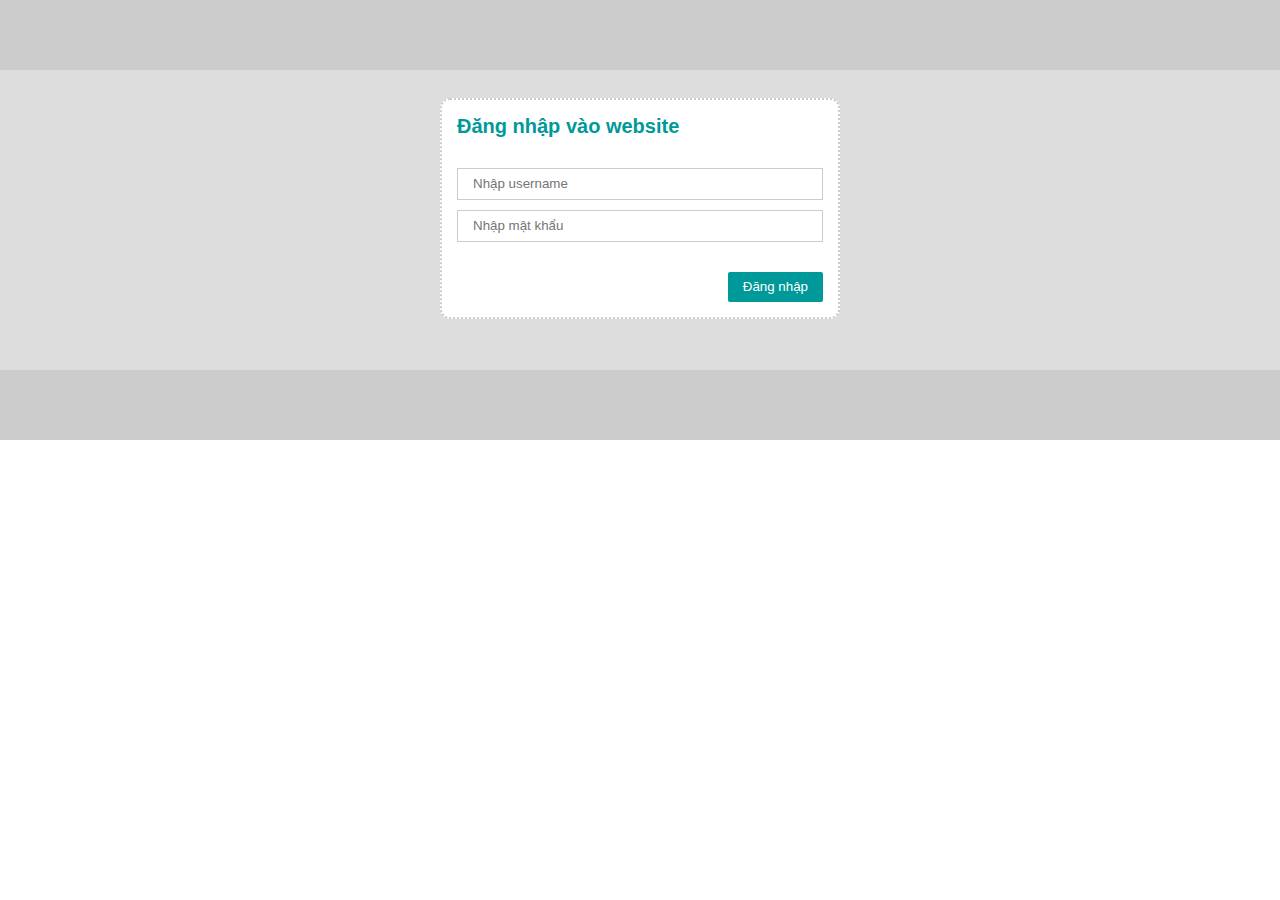
<file: dangnhap.html>
<!DOCTYPE html>
<html>
    <head>
        <title>Đăng nhập vào website</title>
        <meta charset="UTF-8">
        <meta name="viewport" content="width=device-width, initial-scale=1.0">
        <link href="dangnhap.css" rel="stylesheet" type="text/css"/>
    </head>
    <body>
        <header>
            <div class="container">
                
            </div>
        </header>
        <main>
            <div class="container">
            <div class="login-form">
                <form action="" method="post">
                    <h1>Đăng nhập vào website</h1>
                    <div class="input-box">
                        <i ></i>
                        <input type="text" placeholder="Nhập username">
                    </div>
                    <div class="input-box">
                        <i ></i>
                        <input type="password" placeholder="Nhập mật khẩu">
                    </div>
                    <div class="btn-box">
                        <button type="submit">
                            Đăng nhập
                        </button>
                    </div>
                </form>
            </div>
            </div>
        </main>
        <footer>
            <div class="container">
            
            </div>
        </footer>
    </body>
</html>
</file>
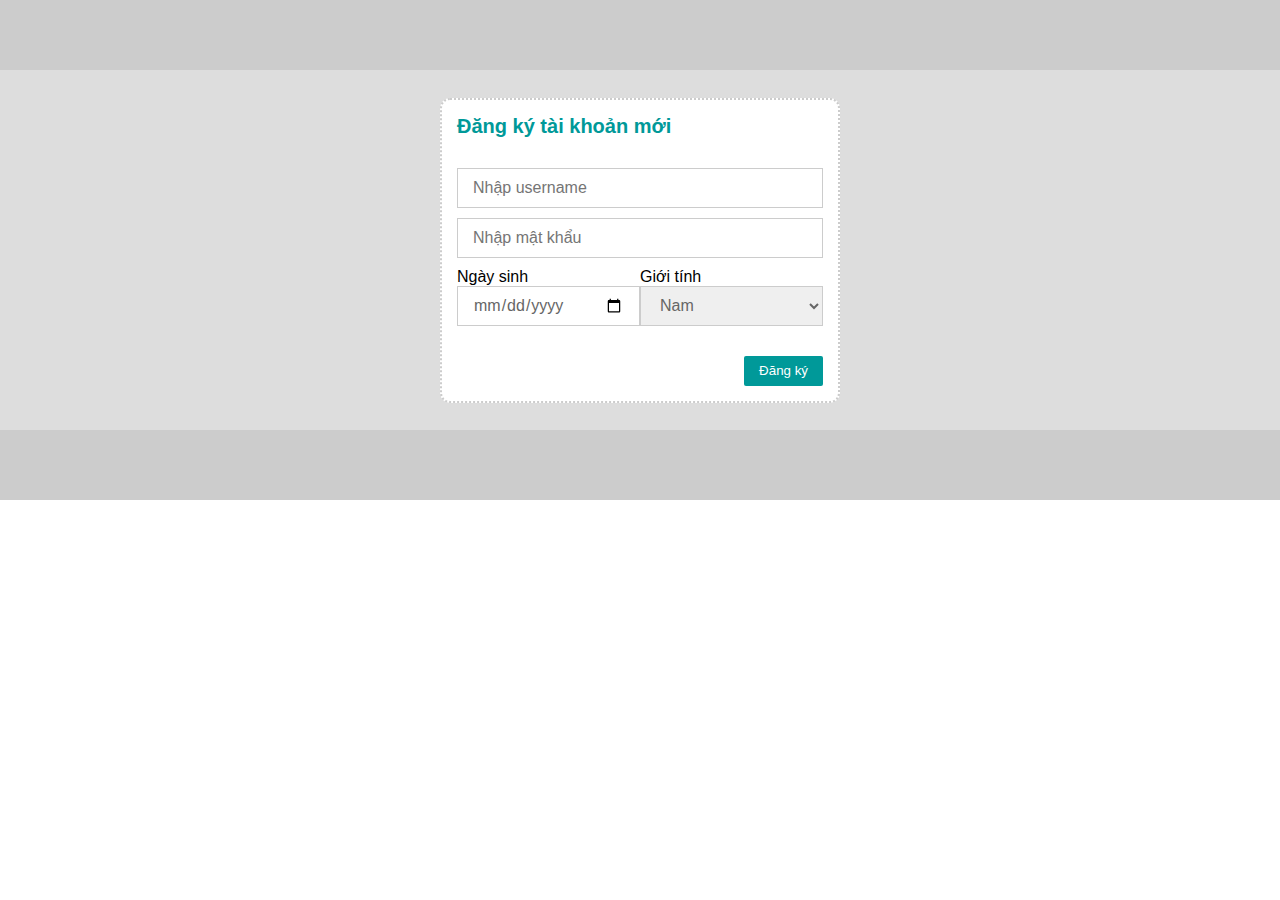
<file: form.html>
<!DOCTYPE html>
<html>
    <head>
        <title>Đăng ký tài khoản mới</title>
        <meta charset="UTF-8">
        <meta name="viewport" content="width=device-width, initial-scale=1.0">
        <link href="style4.css" rel="stylesheet" type="text/css"/>
    </head>
    <body>
        <header>
            <div class="container">

            </div>
        </header>
        <main>
            <div class="container">
                <div class="register-form">
                    <form action="" method="post">
                        <h1>Đăng ký tài khoản mới</h1>
                        <div class="input-box">

                            <input type="text" placeholder="Nhập username">
                        </div>
                        <div class="input-box">

                            <input type="password" placeholder="Nhập mật khẩu">
                        </div>
                        <div class="input-box">
                            <div class="col-6">
                                <label for="ngaysinh">Ngày sinh</label>
                                <br>
                                <input type="date" id="ngaysinh"/>
                            </div>
                            <div class="col-6">
                                <label for="gioitinh">Giới tính</label>
                                <br>
                                <select id="gioitinh">
                                    <option value="nam">Nam</option>
                                    <option value="nu">Nữ</option>
                                </select>
                            </div>
                            <div class="clear"></div>
                        </div>
                        
                        <div class="btn-box">
                            <button type="submit">
                                Đăng ký
                            </button>
                        </div>
                    </form>
                </div>
            </div>
        </main>
        <footer>
            <div class="container">
                
            </div>
        </footer>
    </body>
</html>
</file>
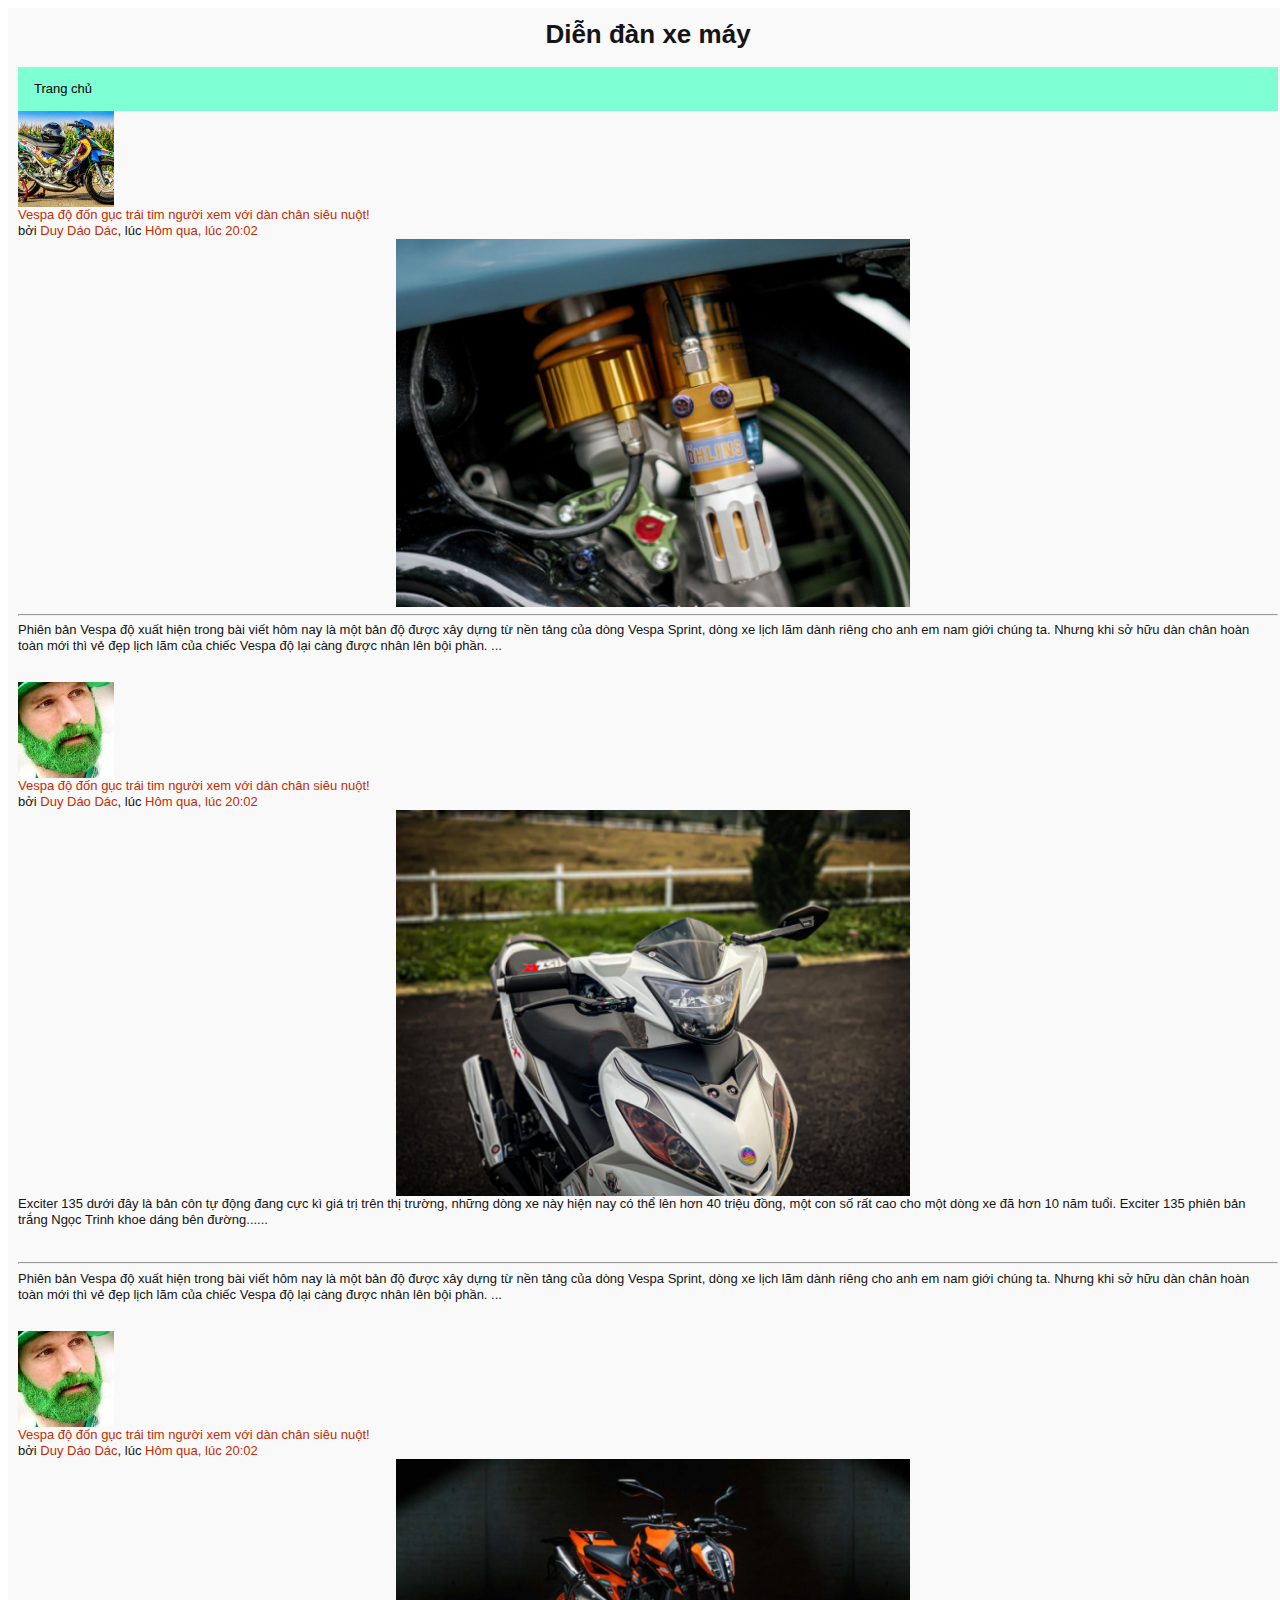
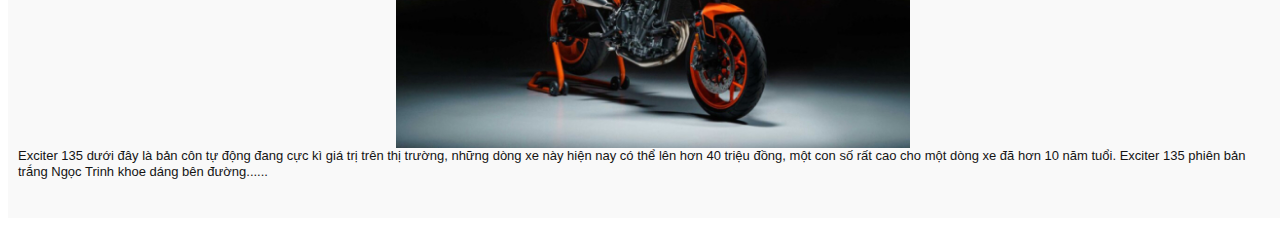
<file: xemay.html>
<html lang="en">
<head>
    <meta charset="UTF-8">
    <meta http-equiv="X-UA-Compatible" content="IE=edge">
    <meta name="viewport" content="width=device-width, initial-scale=1.0">
    <title>Diễn đàn xe máy</title>
    <link href="./style1.css" rel="stylesheet"/>
</head>
<body>
    <h1 align="middle">Diễn đàn xe máy</h1>
    <div class="topnav">
        <a href="index.html">Trang chủ</a>
    </div>
    <div class="section sectionMainportal recentNews" id="127769">
 	
		<div class="messageUserAvatar">
				
					<a href="#" class="avatar Av9130m" itemprop="photo" data-avatarhtml="true"><img src="./9130.jpg" width="96" height="96" alt="Hưng Hững Hờ"></a>
				
		</div>
	
        <div class="primaryContentportal leftDate">
            <div class="subHeadingportal">
                <div style="float: right; white-space: nowrap;">
                    
                </div>
                <a href="#" class="newsTitle" title="Vespa độ đốn gục trái tim người xem với dàn chân siêu nuột!">Vespa độ đốn gục trái tim người xem với dàn chân siêu nuột!</a>
            </div>
 
            <div class="messageContent baseHtml">
                <div class="postedBy">
                    <span class="posted">bởi <a href="#" class="username">Duy Dáo Dác</a>, lúc <a href="#">Hôm qua, lúc 20:02</a></span>
                </div>
                
                
               
                <div class="img_recent">
                    <div style="text-align: center">
                        
                        
                        <a href="#" title="Vespa độ đốn gục trái tim người xem với dàn chân siêu nuột!"><img src="./vespa-do-don-guc-trai-tim-nguoi-xem-voi-dan-chan-sieu-nuot-9130-1645524734-6214b6fecb195.jpg" title="Nhấp chuột vào đây để xem"></a>
                        
                        
                    </div>
                </div>
                <hr>
                
                
                <div class="newsText">Phiên bản Vespa độ xuất hiện trong bài viết hôm nay là một bản độ được xây dựng từ nền tảng của dòng Vespa Sprint, dòng xe lịch lãm dành riêng cho anh em nam giới chúng ta. Nhưng khi sở hữu dàn chân hoàn toàn mới thì vẻ đẹp lịch lãm của chiếc Vespa độ lại càng được nhân lên bội phần.
...</div>
                <div class="postedStat">
			<span class="views"><span></span></span>
			<span class="likes"><span></span></span>
			<span class="comments iconKey"><!--<a href="threads/vespa-do-don-guc-trai-tim-nguoi-xem-voi-dan-chan-sieu-nuot.127769/unread"><span></span>0</a>--></span>
		
			
				
					<div class="sharePage">
						
						
							
							
							
								<div class="facebookLike shareControl">
									
									<fb:like href="#" layout="button_count" action="like" font="trebuchet ms" colorscheme="light" class=" fb_iframe_widget" fb-xfbml-state="rendered" fb-iframe-plugin-query="action=like&amp;app_id=588270817888414&amp;color_scheme=light&amp;container_width=0&amp;font=trebuchet%20ms&amp;href=https%3A%2F%2Fwww.2banh.vn%2Fthreads%2Fvespa-do-don-guc-trai-tim-nguoi-xem-voi-dan-chan-sieu-nuot.127769%2F&amp;layout=button_count&amp;locale=vi_VN&amp;sdk=joey"><span style="vertical-align: bottom; width: 90px; height: 28px;"><iframe name="f3c90cd1bd3c34" width="1000px" height="1000px" data-testid="fb:like Facebook Social Plugin" title="fb:like Facebook Social Plugin" frameborder="0" allowtransparency="true" allowfullscreen="true" scrolling="no" allow="encrypted-media" src="https://www.facebook.com/v2.10/plugins/like.php?action=like&amp;app_id=588270817888414&amp;channel=https%3A%2F%2Fstaticxx.facebook.com%2Fx%2Fconnect%2Fxd_arbiter%2F%3Fversion%3D46%23cb%3Df1afeb5c0d0aa94%26domain%3Dwww.2banh.vn%26is_canvas%3Dfalse%26origin%3Dhttps%253A%252F%252Fwww.2banh.vn%252Ff1b0ead5cd6c9b%26relation%3Dparent.parent&amp;color_scheme=light&amp;container_width=0&amp;font=trebuchet%20ms&amp;href=https%3A%2F%2Fwww.2banh.vn%2Fthreads%2Fvespa-do-don-guc-trai-tim-nguoi-xem-voi-dan-chan-sieu-nuot.127769%2F&amp;layout=button_count&amp;locale=vi_VN&amp;sdk=joey" style="border: none; visibility: visible; width: 90px; height: 28px;" class=""></iframe></span></fb:like>
								</div>
							
							
							
						
					</div>
				
			
			
		</div>
			
                <div class="clearFix"></div>
            </div>
        </div>
    </div>

    <div class="section sectionMainportal recentNews" id="127769">
 	
		<div class="messageUserAvatar">
				
					<a href="#" class="avatar Av9130m" itemprop="photo" data-avatarhtml="true"><img src="./5499.jpg" width="96" height="96" alt="Hưng Hững Hờ"></a>
				
		</div>
	
        <div class="primaryContentportal leftDate">
            <div class="subHeadingportal">
                <div style="float: right; white-space: nowrap;">
                    
                </div>
                <a href="#" class="newsTitle" title="Vespa độ đốn gục trái tim người xem với dàn chân siêu nuột!">Vespa độ đốn gục trái tim người xem với dàn chân siêu nuột!</a>
            </div>
 
            <div class="messageContent baseHtml">
                <div class="postedBy">
                    <span class="posted">bởi <a href="#" class="username">Duy Dáo Dác</a>, lúc <a href="#">Hôm qua, lúc 20:02</a></span>
                </div>
                
                
               
                <div class="img_recent">
                    <div style="text-align: center">
                        
                        
                        <a href="#" title="Vespa độ đốn gục trái tim người xem với dàn chân siêu nuột!"><img src="./exciter-135-phien-ban-trang-ngoc-trinh-khoe-dang-ben-duong-5499-1645584286-62159f9e1b84d.jpg"></a>
                        
                        
                    </div>
                </div>
                
                
                <div class="newsText">Exciter 135 dưới đây là bản côn tự động đang cực kì giá trị trên thị trường, những dòng xe này hiện nay có thể lên hơn 40 triệu đồng, một con số rất cao cho một dòng xe đã hơn 10 năm tuổi. Exciter 135 phiên bản trắng Ngọc Trinh khoe dáng bên đường...​
...</div>
                <div class="postedStat">
			<span class="views"><span></span></span>
			<span class="likes"><span></span></span>
			<span class="comments iconKey"><!--<a href="threads/vespa-do-don-guc-trai-tim-nguoi-xem-voi-dan-chan-sieu-nuot.127769/unread"><span></span>0</a>--></span>
		
			
				
					<div class="sharePage">
						
						
							
							
							
								<div class="facebookLike shareControl">
									
									<fb:like href="https://www.2banh.vn/threads/vespa-do-don-guc-trai-tim-nguoi-xem-voi-dan-chan-sieu-nuot.127769/" layout="button_count" action="like" font="trebuchet ms" colorscheme="light" class=" fb_iframe_widget" fb-xfbml-state="rendered" fb-iframe-plugin-query="action=like&amp;app_id=588270817888414&amp;color_scheme=light&amp;container_width=0&amp;font=trebuchet%20ms&amp;href=https%3A%2F%2Fwww.2banh.vn%2Fthreads%2Fvespa-do-don-guc-trai-tim-nguoi-xem-voi-dan-chan-sieu-nuot.127769%2F&amp;layout=button_count&amp;locale=vi_VN&amp;sdk=joey"><span style="vertical-align: bottom; width: 90px; height: 28px;"><iframe name="f3c90cd1bd3c34" width="1000px" height="1000px" data-testid="fb:like Facebook Social Plugin" title="fb:like Facebook Social Plugin" frameborder="0" allowtransparency="true" allowfullscreen="true" scrolling="no" allow="encrypted-media" src="https://www.facebook.com/v2.10/plugins/like.php?action=like&amp;app_id=588270817888414&amp;channel=https%3A%2F%2Fstaticxx.facebook.com%2Fx%2Fconnect%2Fxd_arbiter%2F%3Fversion%3D46%23cb%3Df1afeb5c0d0aa94%26domain%3Dwww.2banh.vn%26is_canvas%3Dfalse%26origin%3Dhttps%253A%252F%252Fwww.2banh.vn%252Ff1b0ead5cd6c9b%26relation%3Dparent.parent&amp;color_scheme=light&amp;container_width=0&amp;font=trebuchet%20ms&amp;href=https%3A%2F%2Fwww.2banh.vn%2Fthreads%2Fvespa-do-don-guc-trai-tim-nguoi-xem-voi-dan-chan-sieu-nuot.127769%2F&amp;layout=button_count&amp;locale=vi_VN&amp;sdk=joey" style="border: none; visibility: visible; width: 90px; height: 28px;" class=""></iframe></span></fb:like>
								</div>
							
							
							
						
					</div>
				
			
			
		</div>
			
                <div class="clearFix"></div>
            </div>
        </div>
    </div>
    <hr>


    <div class="newsText">Phiên bản Vespa độ xuất hiện trong bài viết hôm nay là một bản độ được xây dựng từ nền tảng của dòng Vespa Sprint, dòng xe lịch lãm dành riêng cho anh em nam giới chúng ta. Nhưng khi sở hữu dàn chân hoàn toàn mới thì vẻ đẹp lịch lãm của chiếc Vespa độ lại càng được nhân lên bội phần.
        ...</div>
                        <div class="postedStat">
                    <span class="views"><span></span></span>
                    <span class="likes"><span></span></span>
                    <span class="comments iconKey"><!--<a href="threads/vespa-do-don-guc-trai-tim-nguoi-xem-voi-dan-chan-sieu-nuot.127769/unread"><span></span>0</a>--></span>
                
                    
                        
                            <div class="sharePage">
                                
                                
                                    
                                    
                                    
                                        <div class="facebookLike shareControl">
                                            
                                            <fb:like href="#" layout="button_count" action="like" font="trebuchet ms" colorscheme="light" class=" fb_iframe_widget" fb-xfbml-state="rendered" fb-iframe-plugin-query="action=like&amp;app_id=588270817888414&amp;color_scheme=light&amp;container_width=0&amp;font=trebuchet%20ms&amp;href=https%3A%2F%2Fwww.2banh.vn%2Fthreads%2Fvespa-do-don-guc-trai-tim-nguoi-xem-voi-dan-chan-sieu-nuot.127769%2F&amp;layout=button_count&amp;locale=vi_VN&amp;sdk=joey"><span style="vertical-align: bottom; width: 90px; height: 28px;"><iframe name="f3c90cd1bd3c34" width="1000px" height="1000px" data-testid="fb:like Facebook Social Plugin" title="fb:like Facebook Social Plugin" frameborder="0" allowtransparency="true" allowfullscreen="true" scrolling="no" allow="encrypted-media" src="https://www.facebook.com/v2.10/plugins/like.php?action=like&amp;app_id=588270817888414&amp;channel=https%3A%2F%2Fstaticxx.facebook.com%2Fx%2Fconnect%2Fxd_arbiter%2F%3Fversion%3D46%23cb%3Df1afeb5c0d0aa94%26domain%3Dwww.2banh.vn%26is_canvas%3Dfalse%26origin%3Dhttps%253A%252F%252Fwww.2banh.vn%252Ff1b0ead5cd6c9b%26relation%3Dparent.parent&amp;color_scheme=light&amp;container_width=0&amp;font=trebuchet%20ms&amp;href=https%3A%2F%2Fwww.2banh.vn%2Fthreads%2Fvespa-do-don-guc-trai-tim-nguoi-xem-voi-dan-chan-sieu-nuot.127769%2F&amp;layout=button_count&amp;locale=vi_VN&amp;sdk=joey" style="border: none; visibility: visible; width: 90px; height: 28px;" class=""></iframe></span></fb:like>
                                        </div>
                                    
                                    
                                    
                                
                            </div>
                        
                    
                    
                </div>
                    
                        <div class="clearFix"></div>
                    </div>
                </div>
            </div>
        
            <div class="section sectionMainportal recentNews" id="127769">
             
                <div class="messageUserAvatar">
                        
                            <a href="#" class="avatar Av9130m" itemprop="photo" data-avatarhtml="true"><img src="./5499.jpg" width="96" height="96" alt="Hưng Hững Hờ"></a>
                        
                </div>
            
                <div class="primaryContentportal leftDate">
                    <div class="subHeadingportal">
                        <div style="float: right; white-space: nowrap;">
                            
                        </div>
                        <a href="#" class="newsTitle" title="Vespa độ đốn gục trái tim người xem với dàn chân siêu nuột!">Vespa độ đốn gục trái tim người xem với dàn chân siêu nuột!</a>
                    </div>
         
                    <div class="messageContent baseHtml">
                        <div class="postedBy">
                            <span class="posted">bởi <a href="#" class="username">Duy Dáo Dác</a>, lúc <a href="#">Hôm qua, lúc 20:02</a></span>
                        </div>
                        
                        
                       
                        <div class="img_recent">
                            <div style="text-align: center">
                                
                                
                                <a href="#" title="Vespa độ đốn gục trái tim người xem với dàn chân siêu nuột!"><img src="./ktm-890-duke-gp-trinh-lang-voi-ve-ngoai-loi-cuon-5500-1645582509-621598ad87aa7.jpg"></a>
                                
                                
                            </div>
                        </div>
                        
                        
                        <div class="newsText">Exciter 135 dưới đây là bản côn tự động đang cực kì giá trị trên thị trường, những dòng xe này hiện nay có thể lên hơn 40 triệu đồng, một con số rất cao cho một dòng xe đã hơn 10 năm tuổi. Exciter 135 phiên bản trắng Ngọc Trinh khoe dáng bên đường...​
        ...</div>
                        <div class="postedStat">
                    <span class="views"><span></span></span>
                    <span class="likes"><span></span></span>
                    <span class="comments iconKey"><!--<a href="threads/vespa-do-don-guc-trai-tim-nguoi-xem-voi-dan-chan-sieu-nuot.127769/unread"><span></span>0</a>--></span>
                
                    
                        
                            <div class="sharePage">
                                
                                
                                    
                                    
                                    
                                        <div class="facebookLike shareControl">
                                            
                                            <fb:like href="#" layout="button_count" action="like" font="trebuchet ms" colorscheme="light" class=" fb_iframe_widget" fb-xfbml-state="rendered" fb-iframe-plugin-query="action=like&amp;app_id=588270817888414&amp;color_scheme=light&amp;container_width=0&amp;font=trebuchet%20ms&amp;href=https%3A%2F%2Fwww.2banh.vn%2Fthreads%2Fvespa-do-don-guc-trai-tim-nguoi-xem-voi-dan-chan-sieu-nuot.127769%2F&amp;layout=button_count&amp;locale=vi_VN&amp;sdk=joey"><span style="vertical-align: bottom; width: 90px; height: 28px;"><iframe name="f3c90cd1bd3c34" width="1000px" height="1000px" data-testid="fb:like Facebook Social Plugin" title="fb:like Facebook Social Plugin" frameborder="0" allowtransparency="true" allowfullscreen="true" scrolling="no" allow="encrypted-media" src="https://www.facebook.com/v2.10/plugins/like.php?action=like&amp;app_id=588270817888414&amp;channel=https%3A%2F%2Fstaticxx.facebook.com%2Fx%2Fconnect%2Fxd_arbiter%2F%3Fversion%3D46%23cb%3Df1afeb5c0d0aa94%26domain%3Dwww.2banh.vn%26is_canvas%3Dfalse%26origin%3Dhttps%253A%252F%252Fwww.2banh.vn%252Ff1b0ead5cd6c9b%26relation%3Dparent.parent&amp;color_scheme=light&amp;container_width=0&amp;font=trebuchet%20ms&amp;href=https%3A%2F%2Fwww.2banh.vn%2Fthreads%2Fvespa-do-don-guc-trai-tim-nguoi-xem-voi-dan-chan-sieu-nuot.127769%2F&amp;layout=button_count&amp;locale=vi_VN&amp;sdk=joey" style="border: none; visibility: visible; width: 90px; height: 28px;" class=""></iframe></span></fb:like>
                                        </div>
                                    
                                    
                                    
                                
                            </div>
                        
                    
                    
                </div>
                    
                        <div class="clearFix"></div>
                    </div>
                </div>
            </div>

</body>
</html>
</file>
<file: dangnhap.css>
*{
    padding: 0px;
    margin: 0px;
    font-family: sans-serif;
    box-sizing: border-box;
}
header{
    background-color: #cccccc;
    min-height: 70px;
    padding: 15px;
}
main{
    background-color: #dddddd;
    min-height: 300px;
    padding: 7.5px 15px;
}
footer{
    background-color: #cccccc;
    min-height: 70px;
    padding: 15px;
}
.container{
    width: 100%;
    max-width: 1200px;
    margin-left: auto;
    margin-right: auto;
}
.login-form{
    width: 100%;
    max-width: 400px;
    margin: 20px auto;
    background-color: #ffffff;
    padding: 15px;
    border: 2px dotted #cccccc;
    border-radius: 10px;
}
h1{
    color: #009999;
    font-size: 20px;
    margin-bottom: 30px;
}
.input-box{
    margin-bottom: 10px;
}
.input-box input{
    padding: 7.5px 15px;
    width: 100%;
    border: 1px solid #cccccc;
    outline: none;
}
.btn-box{
    text-align: right;
    margin-top: 30px;
}
.btn-box button{
    padding: 7.5px 15px;
    border-radius: 2px;
    background-color: #009999;
    color: #ffffff;
    border: none;
    outline: none;
}
</file>
<file: style4.css>
*{
    padding: 0px;
    margin: 0px;
    font-family: sans-serif;
    box-sizing: border-box;
}
.container{
    width: 100%;
    max-width: 1200px;
    margin-left: auto;
    margin-right: auto;
}
.col-6{
    float: left;
    width: 50%;
}
.margin_b{
    margin-bottom: 7.5px;
}
.clear{
    clear: both;
}
header{
    background-color: #cccccc;
    min-height: 70px;
    padding: 15px;
}
main{
    background-color: #dddddd;
    min-height: 300px;
    padding: 7.5px 15px;
}
footer{
    background-color: #cccccc;
    min-height: 70px;
    padding: 15px;
}
h1{
    color: #009999;
    font-size: 20px;
    margin-bottom: 30px;
}

.register-form{
    width: 100%;
    max-width: 400px;
    margin: 20px auto;
    background-color: #ffffff;
    padding: 15px;
    border: 2px dotted #cccccc;
    border-radius: 10px;
}

.input-box{
    margin-bottom: 10px;
}
.input-box input[type='text'],
.input-box input[type='password'],
.input-box input[type='date']{
    padding: 7.5px 15px;
    width: 100%;
    border: 1px solid #cccccc;
    outline: none;
    font-size: 16px;
    display: inline-block;
    height: 40px;
    color: #666666;
}
.input-box select{
    padding: 7.5px 15px;
    width: 100%;
    border: 1px solid #cccccc;
    outline: none;
    font-size: 16px;
    display: inline-block;
    height: 40px;
    color: #666666;
}
.input-box option{
    font-size: 16px;
}
.input-box input[type='checkbox']{
    height: 1.5em;
    width: 1.5em;
    vertical-align: middle;
    line-height: 2em;
}
.input-box textarea{
    padding: 7.5px 15px;
    width: 100%;
    border: 1px solid #cccccc;
    outline: none;
    font-size: 16px;
    min-height: 120px;
    color: #666666;
}
.btn-box{
    text-align: right;
    margin-top: 30px;
}
.btn-box button{
    padding: 7.5px 15px;
    border-radius: 2px;
    background-color: #009999;
    color: #ffffff;
    border: none;
    outline: none;
}
</file>
<file: style1.css>
.img_recent a img {
    max-width: 524px;
    padding: 0px 0px 0px 10px;
    width: 100%;
}
img {
    -ms-interpolation-mode: bicubic;
}
fieldset, img {
    border: 0;
}
.widget a, .sidebar a {
    font-weight: normal !important;
}
a:link {
    color: #C12C04;
    text-decoration: none;
}
user agent stylesheet
a:-webkit-any-link {
    color: -webkit-link;
    cursor: pointer;
}
style attribute {
    text-align: center;
}
.recentNews .messageContent {
    font-size: 13px;
}
.sidebar {
    float: right;
    font-size: 11px;
    float: right;
    width: 300px;
}
body {
    -webkit-text-size-adjust: 100%;
    -moz-text-size-adjust: 100%;
    -ms-text-size-adjust: 100%;
    text-size-adjust: 100%;
    background: #f9f9f9 !important;
    font-family: Arial,Helvetica,sans-serif;
    color: rgb(20,20,20);
    word-wrap: break-word;
    line-height: 1.28;
}
body {
    font: 13px/1.231 arial,helvetica,clean,sans-serif;
    *font-size: small;
    *font: x-small;
}
html {
    color: #000;
    background: #FFF;
}
* {
    box-sizing: border-box;
  }
  
  body {
    font-family: Arial;
    padding: 10px;
    background: #7cda69;
    width: 100%;
  }
  
  /* Header/Blog Title */
  .header {
    padding: 10px;
    text-align: center;
    background: white;
    color: #25287b;
  }
  
  .header h1 {
    font-size: 40px;
  }
  
  .header p {
    font-size: 20px;
  }
  
  /* Style the top navigation bar */
  .topnav {
    overflow: hidden;
    background-color: aquamarine;
    width: 100%;
  }
  
  /* Định dạng link điều hướng */
  .topnav a {
    float: left;
    display: block;
    color: black;
    text-align: center;
    padding: 14px 16px;
    text-decoration: none;
  }
  
  /* Thay đổi màu liên kết khi di chuột qua */
  .topnav a:hover {
    background-color: rgb(163, 114, 73);
    color: white;
  }
  
  /* Tạo hai cột không bằng nhau, float cạnh nhau */
  /* Cột trái */
  .leftcolumn {
    float: left;
    width: 70%;
    
  }
  
  /* Cột phải */
  .rightcolumn {
    float: right;
    width: 25%;
    height: 150%;
    background-color: wheat;
    padding-left: 20px;
    margin-top: 20px;
  }
  
  /* Hình ảnh bài viết*/
  .images {
    width: 100%;
    height: 200px;
  }
  
  /* Thêm định dạng thẻ nội dung thêm */
  .card {
    background-color: white;
    padding: 20px;
    margin-top: 20px;
    text-align: center;
    margin-bottom: 100px;
  }
  
  /* Thêm định dạng thẻ cho bài viết */
  .card-news {
      width: 30%;
      background-color: yellow;
      padding: 20px;
      margin: 20px;
      float: left;
      width: 450px;
     
    }
  
  /* Clear float khác sau các cột */
  .row:after {
    content: "";
    display: table;
    clear: both;
  }
  
  /* Footer */
  .footer {
    padding: 10px;
    text-align: center;
    background: black;
    margin-top: 10px;
    color: white;
  }
  
  /* Bố cục linh hoạt: các cột xếp chồng lên nhau thay vì cạnh nhau khi màn hình 
  có chiều rộng dưới 700px */
  @media screen and (max-width: 700px) {
    .leftcolumn,
    .rightcolumn {
      width: 100%;
      padding: 0;
    }
  }
  
  /* Bố cục linh hoạt: Thanh menu điều hướng xếp chồng lên nhau thay vì cạnh nhau
  khi màn hình có chiều rộng dưới 300px  */
  @media screen and (max-width: 300px) {
    .topnav a {
      float: none;
      width: 100%;
    }
  }
  #slide{
    height: 40px;
    background-color: antiquewhite;
  }
  #slide p{
    line-height: 5px;
    font-size: 25px;
    color: green;
  }
</file>
